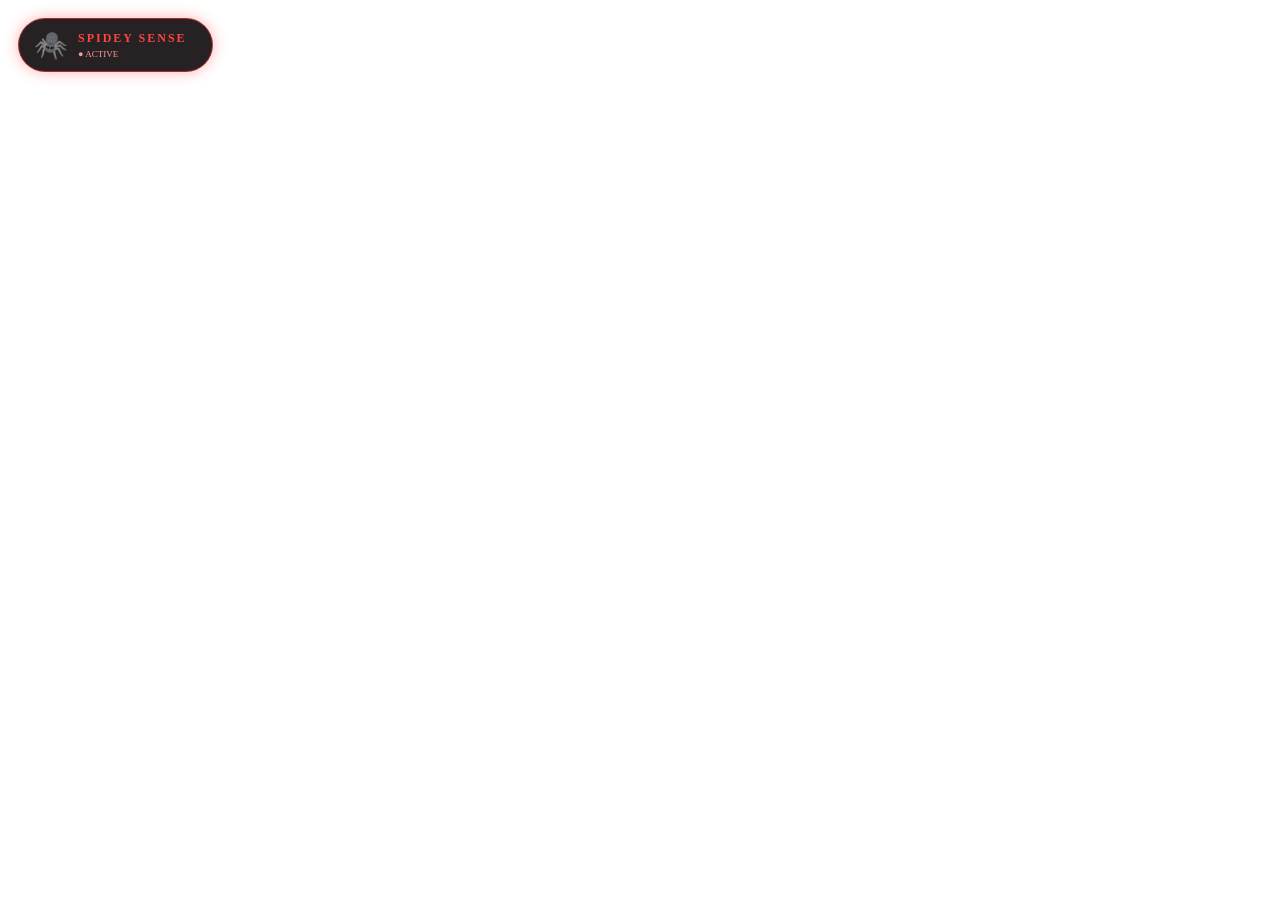
<file: Index2.html>
<!DOCTYPE html>
<html lang="en">
<head>
    <meta charset="UTF-8">
    <meta name="viewport" content="width=device-width, initial-scale=1.0">
    <title>Spider Effect</title>

    <link rel="stylesheet" href="style2.css">
</head>
<body>

    <canvas id="spiderCanvas"></canvas>

    <script src="script2.js"></script>
</body>
</html>
</file>
<file: style2.css>
#spiderCanvas {
    display: none;
}

/* Spidey Sense indicator */
.spidey-sense {
    position: fixed;
    top: 18px;
    left: 18px;
    z-index: 9999;

    display: flex;
    align-items: center;
    gap: 10px;

    padding: 10px 15px;
    border: 1px solid rgba(255, 50, 50, 0.6);
    border-radius: 30px;

    background: rgba(15, 10, 12, 0.9);
    color: white;

    box-shadow: 0 0 15px rgba(255, 0, 0, 0.3);
    animation: senseGlow 2s infinite;
}

.spider-icon {
    font-size: 27px;
    animation: spiderPulse 1.5s infinite;
}

.sense-info {
    display: flex;
    flex-direction: column;
    gap: 3px;
}

.sense-info strong {
    color: #ff4444;
    font-size: 12px;
    letter-spacing: 2px;
}

.sense-info small {
    color: #ff9999;
    font-size: 9px;
}

@keyframes senseGlow {
    0%, 100% {
        box-shadow: 0 0 8px rgba(255, 0, 0, 0.2);
    }
    50% {
        box-shadow: 0 0 22px rgba(255, 0, 0, 0.7);
    }
}

@keyframes spiderPulse {
    0%, 100% { transform: scale(1); }
    50% { transform: scale(1.2); }
}
</file>
